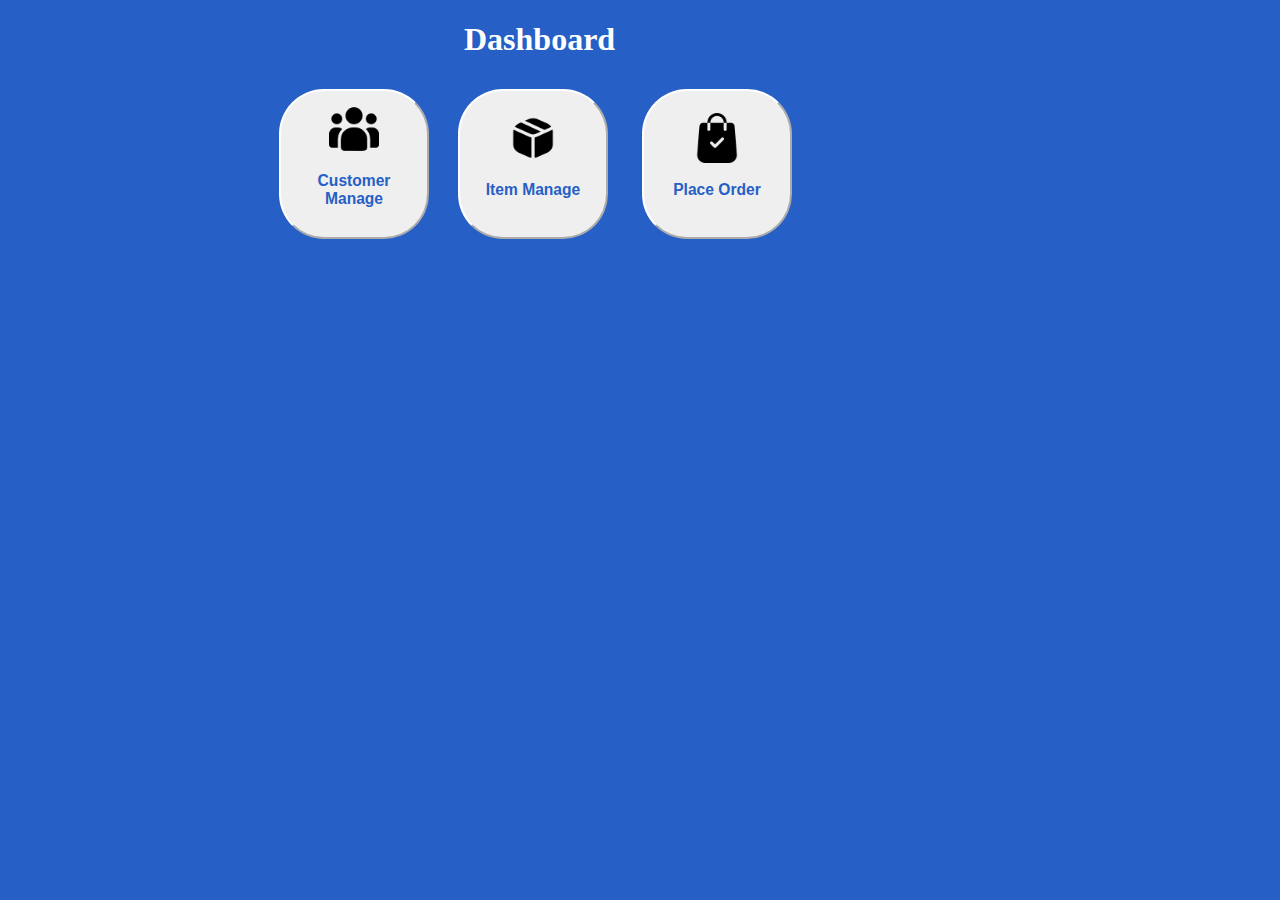
<file: AAD/index.html>
<!DOCTYPE html>
<html lang="en">
<head>
    <meta charset="UTF-8">
    <title>Title</title>
    <link rel="stylesheet" href="dashboard.css">
</head>
<body>

<div id="dashBoardSection">

    <div class="dashMainBox">

        <h1 style="max-width:fit-content; position: relative; left: 80px; color: white; font-weight: bolder">Dashboard</h1>

        <button id="cusBox" type="button" class="btn btn-light">
            <img id="cusImg" src="assets/images/customer_3126647.png" title="customer" alt="img">
            <a href="customerForm.html" style="text-decoration: none"><h3 style="color: #265FC6">Customer Manage</h3></a>
        </button>

        <button id="itemBox" type="button" class="btn btn-light">
            <img src="assets/images/package_5859347.png" title="item" alt="img">
            <a href="itemForm.html" style="text-decoration: none"><h3 style="color: #265FC6">Item Manage</h3></a>
        </button>

        <button id="orderBox" type="button" class="btn btn-light">
            <img src="assets/images/shopping-bag_1007959.png" title="order" alt="img">
            <a href="orderForm.html" style="text-decoration: none"><h3 style="color: #265FC6">Place Order</h3></a>
        </button>

    </div>

</div>
</body>
</html>
</file>
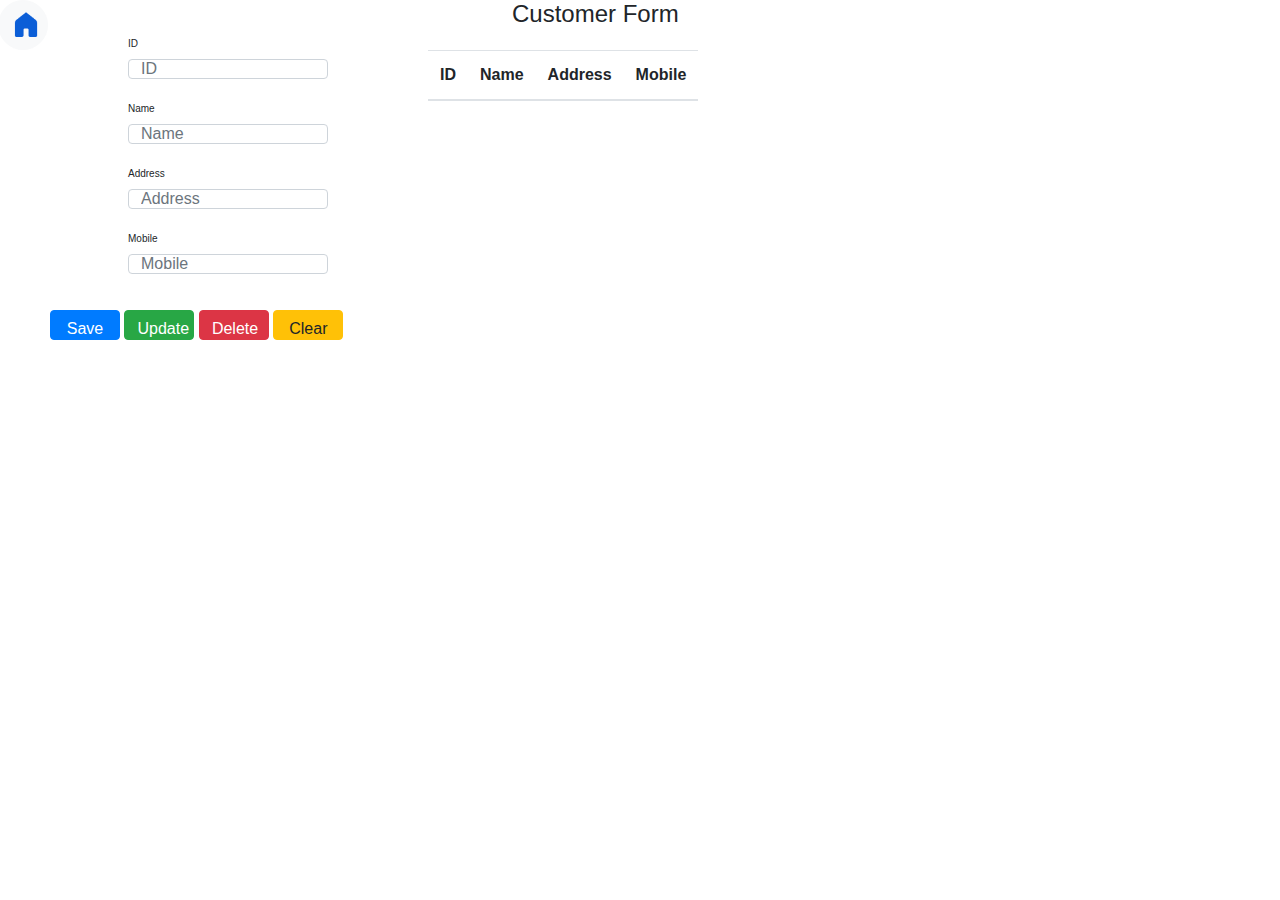
<file: AAD/customerForm.html>
<!DOCTYPE html>
<html lang="en">
<head>
    <meta charset="UTF-8">
    <title>Customer Form</title>
    <script src="https://code.jquery.com/jquery-3.6.4.min.js"></script>
    <link rel="stylesheet" href="customerForm.css">
    <link rel="stylesheet" href="https://cdn.jsdelivr.net/npm/bootstrap@4.0.0/dist/css/bootstrap.min.css" integrity="sha384-Gn5384xqQ1aoWXA+058RXPxPg6fy4IWvTNh0E263XmFcJlSAwiGgFAW/dAiS6JXm" crossorigin="anonymous">
    <script src="customer.js"></script>
</head>
<body>

<h4>Customer Form</h4>

<form id="cusForm">
    <form id="txtFieldForm">

    <div class="mb-3">
        <label for="cusId" class="form-label">ID</label>
        <input type="text" class="form-control" id="cusId" placeholder="ID">
    </div>

    <div class="mb-3">
        <label for="cusName" class="form-label">Name</label>
        <input type="text" class="form-control" id="cusName" placeholder="Name">
    </div>

    <div class="mb-3">
        <label for="cusAddress" class="form-label">Address</label>
        <input type="text" class="form-control" id="cusAddress" placeholder="Address">
    </div>

    <div class="mb-3">
        <label for="cusTeleNo" class="form-label">Mobile</label>
        <input type="text" class="form-control" id="cusTeleNo" placeholder="Mobile">
    </div>

        <!--Banners-->
        <div id="successBanner" class="hidden">Customer Successfully Saved!</div>
        <div id="notSuccessBannerSave" class="hidden">Customer Didn't Save!</div>
        <div id="successBannerUpdate" class="hidden">Customer Successfully Updated!</div>
        <div id="notSuccessBannerUpdate" class="hidden">Customer Didn't Updated!</div>
        <div id="deleteBanner" class="hidden">Customer Successfully Deleted!</div>
        <div id="notSuccessBanner" class="hidden">Customer Didn't Delete!</div>

        <div id="tableDiv">
        <table id="cusTbl" class="table table-striped">
            <thead>
            <tr>
                <th scope="col">ID</th>
                <th scope="col">Name</th>
                <th scope="col">Address</th>
                <th scope="col">Mobile</th>
            </tr>
            </thead>
<!--            <tr>
                <td>dbffac7d-c34f-4f1c-95c5-f35afef793ed</td>
                <td>Sam</td>
                <td>UK</td>
                <td>8651553</td>
            </tr>-->

            <tbody id="cusTBody">

            </tbody>

        </table>
    </div>

    </form>

    <form id="btnForm">
        <button type="submit" class="btn btn-primary" id="save">Save</button>
        <button type="submit" class="btn btn-success" id="update">Update</button>
        <button type="submit" class="btn btn-danger" id="delete">Delete</button>
        <button type="submit" class="btn btn-warning" id="clear">Clear</button>

        <button id="homeBtn" type="button" class="btn btn-light">
            <a href="index.html" style="text-decoration: none"><img style="width: 30px; height: 30px;" src="assets/images/icons8-home-48.png"></a>
        </button>
    </form>

</form>

</body>
</html>
</file>
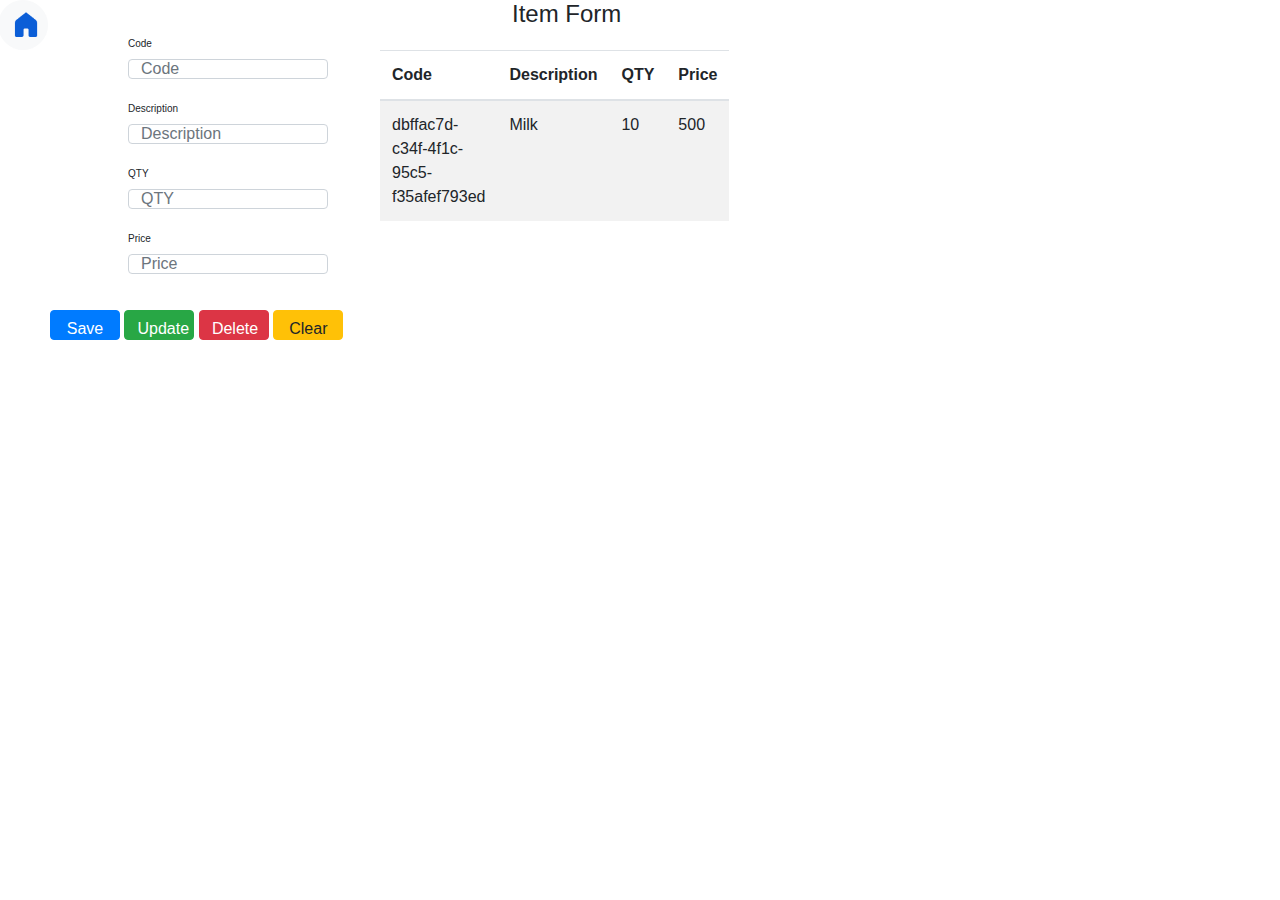
<file: AAD/itemForm.html>
<!DOCTYPE html>
<html lang="en">
<head>
    <meta charset="UTF-8">
    <title>Item Form</title>
    <script src="https://code.jquery.com/jquery-3.6.4.min.js"></script>
    <link rel="stylesheet" href="itemForm.css">
    <link rel="stylesheet" href="https://cdn.jsdelivr.net/npm/bootstrap@4.0.0/dist/css/bootstrap.min.css" integrity="sha384-Gn5384xqQ1aoWXA+058RXPxPg6fy4IWvTNh0E263XmFcJlSAwiGgFAW/dAiS6JXm" crossorigin="anonymous">
    <script src="item.js"></script>
</head>
<body>

<h4>Item Form</h4>

<form id="itemForm">
  <form id="txtFieldForm">

    <div class="mb-3">
      <label for="ItemCode" class="form-label">Code</label>
      <input type="text" class="form-control" id="ItemCode" placeholder="Code">
    </div>

    <div class="mb-3">
      <label for="ItemDesc" class="form-label">Description</label>
      <input type="text" class="form-control" id="ItemDesc" placeholder="Description">
    </div>

    <div class="mb-3">
      <label for="ItemQty" class="form-label">QTY</label>
      <input type="text" class="form-control" id="ItemQty" placeholder="QTY">
    </div>

    <div class="mb-3">
      <label for="price" class="form-label">Price</label>
      <input type="text" class="form-control" id="price" placeholder="Price">
    </div>

      <!--Banners-->
      <div style="z-index: 2;" id="successBanner" class="hidden">Item successfully saved!</div>
      <div style="z-index: 2;" id="successBannerUpdate" class="hidden">Item successfully updated!</div>
      <div style="z-index: 2;" id="notSuccessBannerUpdate" class="hidden">Item didn't updated!</div>
      <div style="z-index: 2;" id="deleteBanner" class="hidden">Item successfully deleted!</div>
      <div style="z-index: 2;" id="notSuccessBanner" class="hidden">Item didn't delete!</div>

  </form>

  </form>

    <div id="tableDiv">
        <table style="max-width: 20px" class="table table-striped">
            <thead >
            <tr>
                <th id="codeTh" scope="col">Code</th>
                <th id="descTh" scope="col">Description</th>
                <th id="qtyTh" scope="col">QTY</th>
                <th id="priceTh" scope="col">Price</th>
            </tr>
            </thead>
            <tr>
                <td>dbffac7d-c34f-4f1c-95c5-f35afef793ed</td>
                <td>Milk</td>
                <td>10</td>
                <td>500</td>
            </tr>

            <tbody id="cusTBody">

            </tbody>

        </table>
    </div>

  <form id="btnForm">

    <button type="submit" class="btn btn-primary" id="save">Save</button>
    <button type="submit" class="btn btn-success" id="update">Update</button>
    <button type="submit" class="btn btn-danger" id="delete">Delete</button>
    <button type="submit" class="btn btn-warning" id="clear">Clear</button>

    <button id="homeBtn" type="button" class="btn btn-light">
        <a href="index.html" style="text-decoration: none"><img style="width: 30px; height: 30px;" src="assets/images/icons8-home-48.png"></a>
    </button>

  </form>

</form>

</body>
</html>
</file>
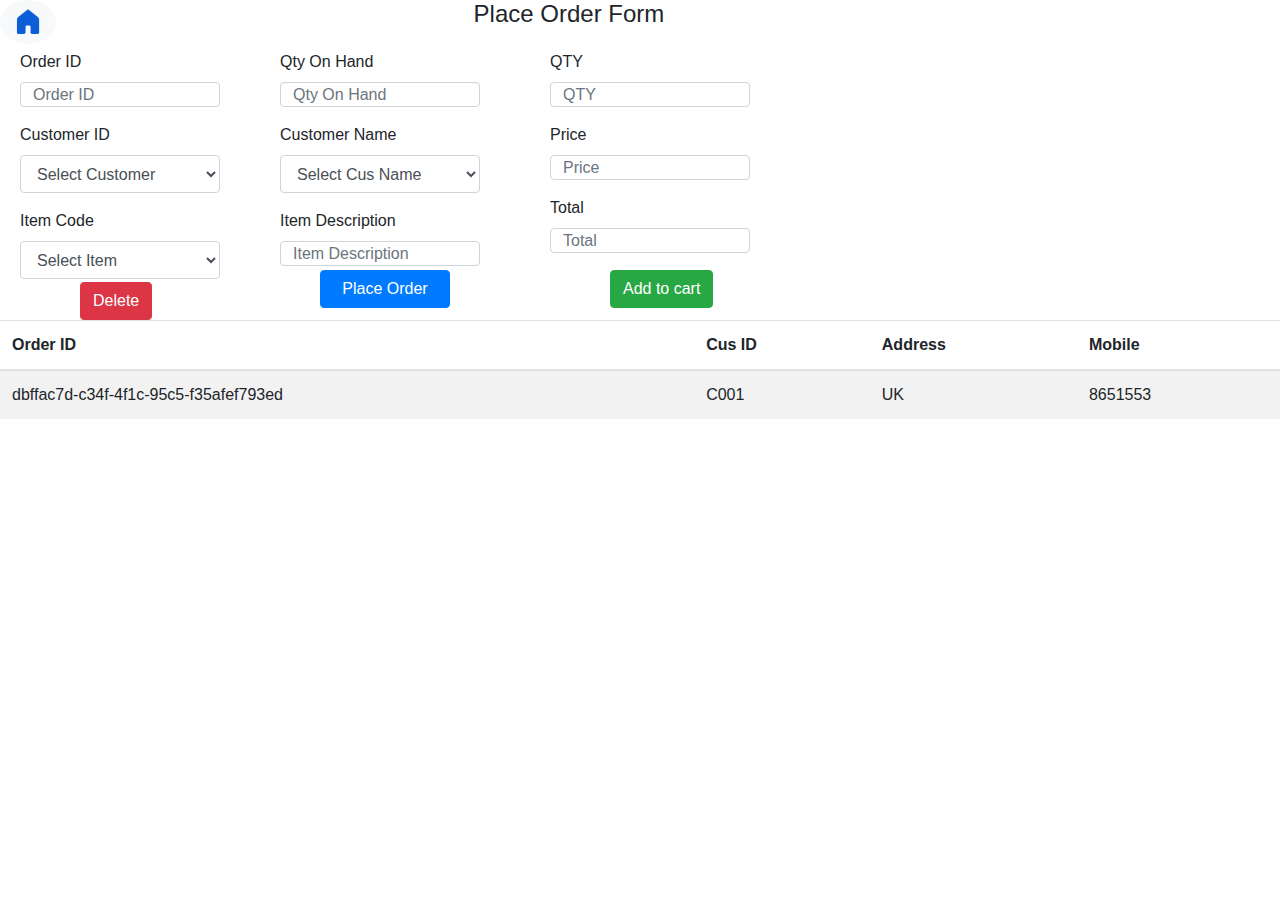
<file: AAD/orderForm.html>
<!DOCTYPE html>
<html lang="en">
<head>
    <meta charset="UTF-8">
    <title>Title</title>
    <script src="https://code.jquery.com/jquery-3.6.4.min.js"></script>
    <link rel="stylesheet" href="orderForm.css">
    <link rel="stylesheet" href="https://cdn.jsdelivr.net/npm/bootstrap@4.0.0/dist/css/bootstrap.min.css" integrity="sha384-Gn5384xqQ1aoWXA+058RXPxPg6fy4IWvTNh0E263XmFcJlSAwiGgFAW/dAiS6JXm" crossorigin="anonymous">
  <script src="orderForm.js"></script>
</head>
<body>

<h4 style="position: absolute; left: 37%;">Place Order Form</h4>

<form style="max-width: 200px; position:absolute; top: 50px; left: 20px">

  <div class="mb-3">
    <label for="oId" class="form-label">Order ID</label>
    <input type="text" class="form-control" id="oId" placeholder="Order ID">
  </div>

  <div class="mb-3">
    <label for="cusId" class="form-label">Customer ID</label>
    <select type="text" class="form-control" id="cusId"><option value="">Select Customer</option>
    </select>
  </div>

  <div class="mb-3">
    <label for="itemCode" class="form-label">Item Code</label>
    <select type="text" class="form-control" id="itemCode"><option value="">Select Item</option></select>
  </div>

</form>

<form style="max-width: 200px; position:absolute; top: 50px; left: 280px">

    <div class="mb-3">
        <label for="qtyOnHand" class="form-label">Qty On Hand</label>
        <input type="text" class="form-control" id="qtyOnHand" placeholder="Qty On Hand">
    </div>

    <div class="mb-3">
        <label for="cusName" class="form-label">Customer Name</label>
        <select type="text" class="form-control" id="cusName" placeholder="Customer Name"><option value="">Select Cus Name</option></select>
    </div>

    <div class="mb-3">
        <label for="desc" class="form-label">Item Description</label>
        <input type="text" class="form-control" id="desc" placeholder="Item Description">
    </div>

    <button type="submit" class="btn btn-primary" id="placeOrderBtn">Place Order</button>
    <button style="position:relative; left: -200px;" type="submit" class="btn btn-danger" id="deleteBtn">Delete</button>

</form>

<form style="max-width: 200px; position:absolute; top: 50px; left: 550px">

    <div class="mb-3">
        <label for="qty" class="form-label">QTY</label>
        <input type="text" class="form-control" id="qty" placeholder="QTY">
    </div>

    <div class="mb-3">
        <label for="price" class="form-label">Price</label>
        <input type="text" class="form-control" id="price" placeholder="Price">
    </div>

    <div class="mb-3">
        <label for="total" class="form-label">Total</label>
        <input type="text" class="form-control" id="total" placeholder="Total">
    </div>

    <button type="submit" class="btn btn-success" id="addToCartBtn">Add to cart</button>

</form>


<div id="tableDiv" style="position:relative; top: 300px">
    <table id="cusTbl" class="table table-striped">
        <thead>
        <tr>
            <th scope="col">Order ID</th>
            <th scope="col">Cus ID</th>
            <th scope="col">Address</th>
            <th scope="col">Mobile</th>
        </tr>
        </thead>
                    <tr>
                        <td>dbffac7d-c34f-4f1c-95c5-f35afef793ed</td>
                        <td>C001</td>
                        <td>UK</td>
                        <td>8651553</td>
                    </tr>

        <tbody id="cusTBody">

        </tbody>

    </table>
</div>

<!--Banners-->
<div id="successBanner" class="hidden">Order Successfully Saved!</div>
<div id="notSuccessBannerSave" class="hidden">Order Didn't Saved!</div>
<div id="deleteBanner" class="hidden">Order Successfully Deleted!</div>
<div id="notSuccessBanner" class="hidden">Order Didn't Delete!</div>

<button style="position:fixed; top: 0px; border-radius: 100%" id="homeBtn" type="button" class="btn btn-light">
    <a href="index.html" style="text-decoration: none"><img style="width: 30px; height: 30px;" src="assets/images/icons8-home-48.png"></a>
</button>

<!--<script>-->
<!--    async function loadCustomers() {-->
<!--        try {-->
<!--            // Fetch customer data from the Spring MVC endpoint-->
<!--            const response = await fetch('http://localhost:8080/aad/api/v1/customers');-->
<!--            const customers = await response.json();-->

<!--            // Get the select element by its ID-->
<!--            const customerSelect = document.getElementById('cusId');-->

<!--            // Populate the select element with customer IDs and names-->
<!--            customers.forEach(customer => {-->
<!--                const option = document.createElement('option');-->
<!--                option.value = customer.cusId; // Set the value to cusId-->
<!--                option.text = `ID: ${customer.cusId} - Name: ${customer.cusName}`; // Display both cusId and cusName-->
<!--                customerSelect.add(option);-->
<!--                console.log(customer.cusName);-->
<!--                document.getElementById('cusName').value = customer.cusName;-->
<!--      /*          const selectedValue = document.getElementById('cusId').value;-->
<!--                // Set the input field value to the selected value-->
<!--                document.getElementById('cusName').value = selectedValue;*/-->
<!--            });-->

<!--        } catch (error) {-->
<!--            console.error('Error fetching customer data:', error);-->
<!--        }-->
<!--    }-->

<!--    // Call loadCustomers when the page is loaded-->
<!--    window.onload = loadCustomers;-->
<!--</script>-->

</body>
</html>
</file>
<file: AAD/dashboard.css>
body{
    background: #265FC6;
}
.dashMainBox{
    position: absolute;
    right: 0;
    left: 30%;
    top: 0;
    bottom: 0;
}

img{
    width: 50px;
    height: 50px;
}

#cusBox{
    width: 150px;
    height: 150px;
    position: relative;
    top: 9px;
    left: -105px;

}

#itemBox{
    width: 150px;
    height: 150px;
    position: relative;
    left: -80px;

}

#orderBox{
    width: 150px;
    height: 150px;
    position: relative;
    left: -50px;

}

button{
    border-radius: 30%;
    border-color: white;
}
</file>
<file: AAD/customerForm.css>
#successBanner {
    background-color: #4CAF50;
    color: white;
    padding: 15px;
    text-align: center;
    margin-top: 20px;
    display: none;
    position: relative;
    top: -190px;
    bottom: 0;
    right: 0;
    left: 220px;
    /*width: 180px;*/
    height: 75px;
}

#successBannerUpdate {
    background-color: #4CAF50;
    color: white;
    padding: 15px;
    text-align: center;
    margin-top: 20px;
    display: none;
    position: relative;
    top: -190px;
    bottom: 0;
    right: 0;
    left: 220px;
    /*width: 180px;*/
    height: 75px;
}
#notSuccessBannerUpdate {
    background-color: red;
    color: white;
    padding: 15px;
    text-align: center;
    margin-top: 20px;
    display: none;
    position: relative;
    top: -190px;
    bottom: 0;
    right: 0;
    left: 220px;
    /*width: 180px;*/
    height: 75px;
}

#notSuccessBanner {
    background-color: red;
    color: white;
    padding: 15px;
    text-align: center;
    margin-top: 20px;
    display: none;
    position: relative;
    top: -190px;
    bottom: 0;
    right: 0;
    left: 220px;
    /*width: 180px;*/
    height: 75px;
}

#notSuccessBannerSave {
    background-color: red;
    color: white;
    padding: 15px;
    text-align: center;
    margin-top: 20px;
    display: none;
    position: relative;
    top: -190px;
    bottom: 0;
    right: 0;
    left: 220px;
    /*width: 180px;*/
    height: 75px;
}

.hidden {
    display: none;
}

#deleteBanner {
    background-color: #4CAF50;
    color: white;
    padding: 15px;
    text-align: center;
    margin-top: 20px;
    display: none;
    position: relative;
    top: -190px;
    bottom: 0;
    right: 0;
    left: 220px;
    /*width: 180px;*/
    height: 75px;
}

h4{
    position: absolute;
    left: 40%;
}

#cusForm{
    width: 200px;
    height: 300px;
    position: absolute;
    top: 30px;
    left: 10%;
}

.form-label{
    font-size: 10px;
}

.form-control{
    width: 1000px;
    height: 20px;
    font-size: 5px;
}

button{
    width: 70px;
    height: 30px;
    text-align: center;
}

#homeBtn{
    border-radius: 100%;
    width: 50px;
    height: 50px;
    position: relative;
    top: -300px;
    left: -350px;
}

#btnForm{
    position: absolute;
    top: 300px;
    left: 50px;
}

table{
    position: absolute;
    top: 20px;
    left: 300px;
}
</file>
<file: AAD/itemForm.css>
#successBanner {
    background-color: #4CAF50;
    color: white;
    padding: 15px;
    text-align: center;
    margin-top: 20px;
    display: none;
    position: relative;
    top: -190px;
    bottom: 0;
    right: 0;
    left: 220px;
    /*width: 180px;*/
    height: 75px;
}

#successBannerUpdate {
    background-color: #4CAF50;
    color: white;
    padding: 15px;
    text-align: center;
    margin-top: 20px;
    display: none;
    position: relative;
    top: -190px;
    bottom: 0;
    right: 0;
    left: 220px;
    /*width: 180px;*/
    height: 75px;
}
#notSuccessBannerUpdate {
    background-color: red;
    color: white;
    padding: 15px;
    text-align: center;
    margin-top: 20px;
    display: none;
    position: relative;
    top: -190px;
    bottom: 0;
    right: 0;
    left: 220px;
    /*width: 180px;*/
    height: 75px;
}

#notSuccessBanner {
    background-color: red;
    color: white;
    padding: 15px;
    text-align: center;
    margin-top: 20px;
    display: none;
    position: relative;
    top: -190px;
    bottom: 0;
    right: 0;
    left: 220px;
    /*width: 180px;*/
    height: 75px;
}
.hidden {
    display: none;
}

#deleteBanner {
    background-color: #4CAF50;
    color: white;
    padding: 15px;
    text-align: center;
    margin-top: 20px;
    display: none;
    position: relative;
    top: -190px;
    bottom: 0;
    right: 0;
    left: 220px;
    /*width: 180px;*/
    height: 75px;
}

h4{
    position: absolute;
    left: 40%;
}

#itemForm{
    width: 200px;
    height: 300px;
    position: absolute;
    top: 30px;
    left: 10%;
}

.form-label{
    font-size: 10px;
}

.form-control{
    width: 1000px;
    height: 20px;
    font-size: 5px;
}

button{
    width: 70px;
    height: 30px;
}

#homeBtn{
    border-radius: 100%;
    width: 50px;
    height: 50px;
    position: relative;
    top: -300px;
    left: -350px;
}

#btnForm{
    position: absolute;
    top: 300px;
    left: 50px;
}

table{
    position: absolute;
    top: 50px;
    left: 380px;
}
</file>
<file: AAD/orderForm.css>
#successBanner {
    background-color: #4CAF50;
    color: white;
    padding: 15px;
    text-align: center;
    margin-top: 20px;
    display: none;
    position: relative;
    top: 0px;
    bottom: 0;
    right: 0;
    left: 300px;
    width: 180px;
    height: 75px;
}

#notSuccessBannerSave {
    background-color: red;
    color: white;
    padding: 15px;
    text-align: center;
    margin-top: 20px;
    display: none;
    position: relative;
    top: 10px;
    bottom: 0;
    right: 0;
    left: 300px;
    width: 180px;
    height: 75px;
}

#notSuccessBanner {
    background-color: red;
    color: white;
    padding: 15px;
    text-align: center;
    margin-top: 20px;
    display: none;
    position: relative;
    top: 10px;
    bottom: 0;
    right: 0;
    left: 300px;
    width: 180px;
    height: 75px;
}

.hidden {
    display: none;
}

#deleteBanner {
    background-color: #4CAF50;
    color: white;
    padding: 15px;
    text-align: center;
    margin-top: 20px;
    display: none;
    position: relative;
    top: 0px;
    bottom: 0;
    right: 0;
    left: 300px;
    width: 180px;
    height: 75px;
}

#placeOrderBtn{
    width: 130px;
    position: absolute;
    top: 220px;
    left: 40px;
}

#addToCartBtn{
    position: absolute;
    top: 220px;
    left: 60px;
}

table{
    position: relative;
    top: 20px;
}

.form-control{
    width: 1000px;
    height: 25px;
    font-size: 5px;
}
</file>
